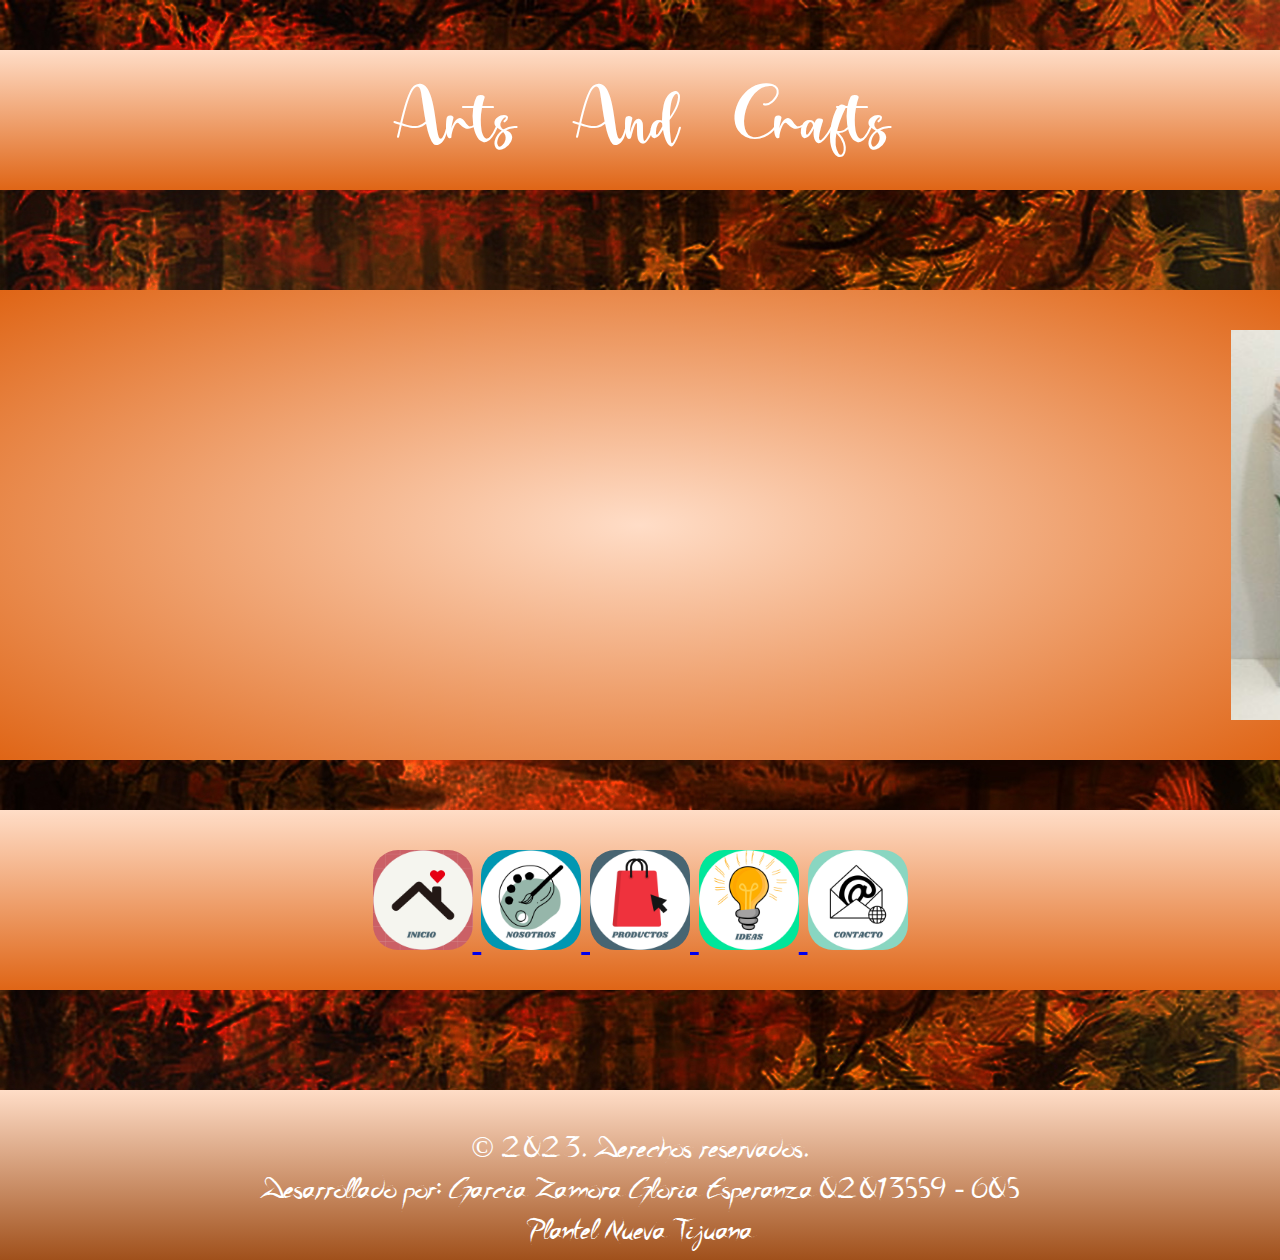
<file: index.html>
<!DOCTYPE html>
<html>
	<head>
		<title>
			Inicio-Lighthouse Of Wonders
		</title>
		<link rel="shortcut icon" href="Logo.png">
		<link rel="stylesheet" href="CSS/estilo.css">
	</head>
	<body>
		<center>
		<br>
			<div id="top"><br>
				<p class="encabezado">
				Arts&nbsp;&nbsp;&nbsp;And&nbsp;&nbsp;&nbsp;Crafts
				</p>
			</div>	
			<div id="principa"><br>
				<marquee>
					<img src="imagenes/fon4.jpg"
					class="marque">
					
						<img src="imagenes/fon1.jpg"
						class="marque">
				
					<img src="imagenes/fon2.jpg
					"class="marque">
					
						<img src="imagenes/pinture2.png"
						class="marque">
						
				</marquee>
			</div>
					
					
					<div id="boton"><br>
						<A href="index.html"> 
						<img src="imagenes/inicio.png"
						class="hiper">
						</A>
						
							<A href="html/nosotros.html">
							<img src="imagenes/nosotros.png"
							class="hiper">
							</A>
						
						<A href="html/productos.html">
						<img src="imagenes/productos.png"
						class="hiper">
						</A>
							
							<A href="html/Ideas.html">
							<img src="imagenes/ideas.png"
							class="hiper">
							</A>
						
						<A href="html/contacto.html">
						<img src="imagenes/contacto.png"
						class="hiper">
						</A>
						
					</div>
					<br>
					<br>
						<div id="piep"><br>
					<p class="pie">
					
					&#169; 2023. Derechos reservados. <br>
					Desarrollado por: Garcia Zamora Gloria Esperanza 02013559 - 605 <br>
					Plantel Nueva Tijuana
					</p> 
						</div>
		</center>
	</body>
</html>
</file>
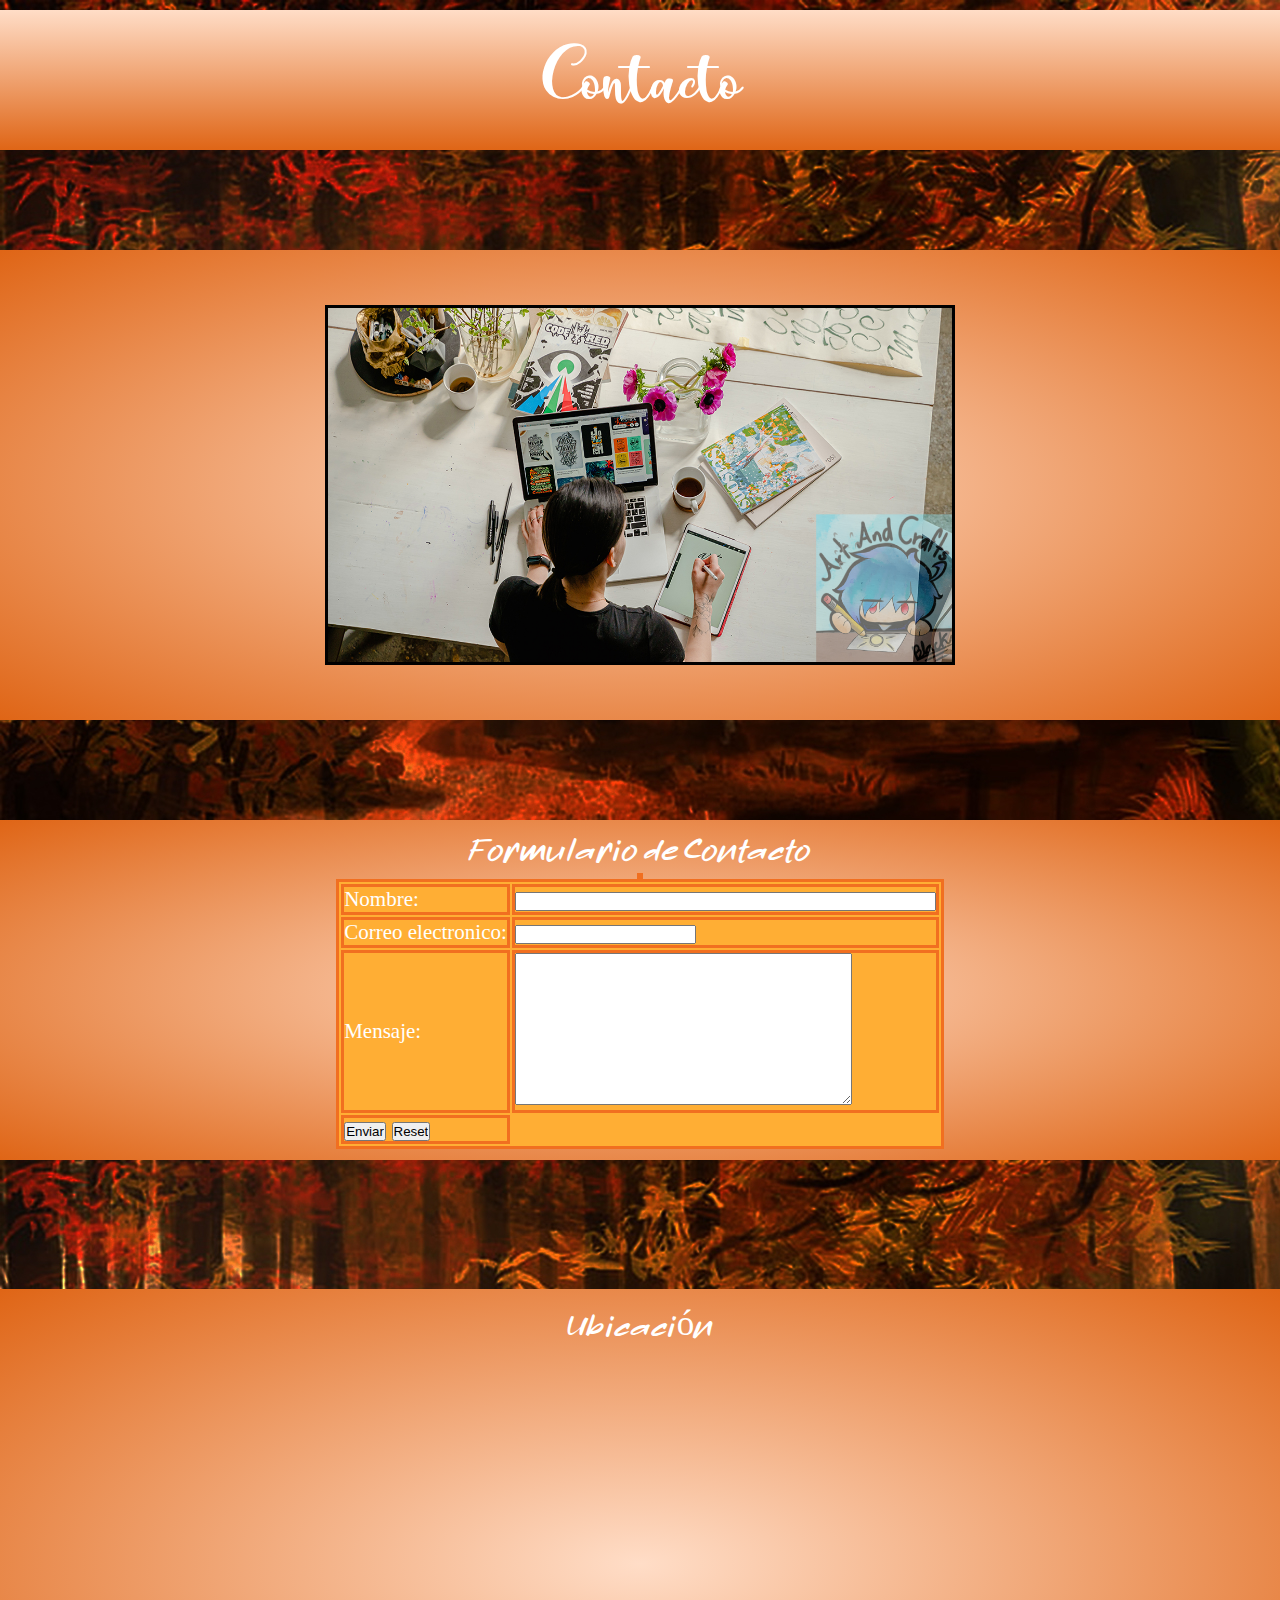
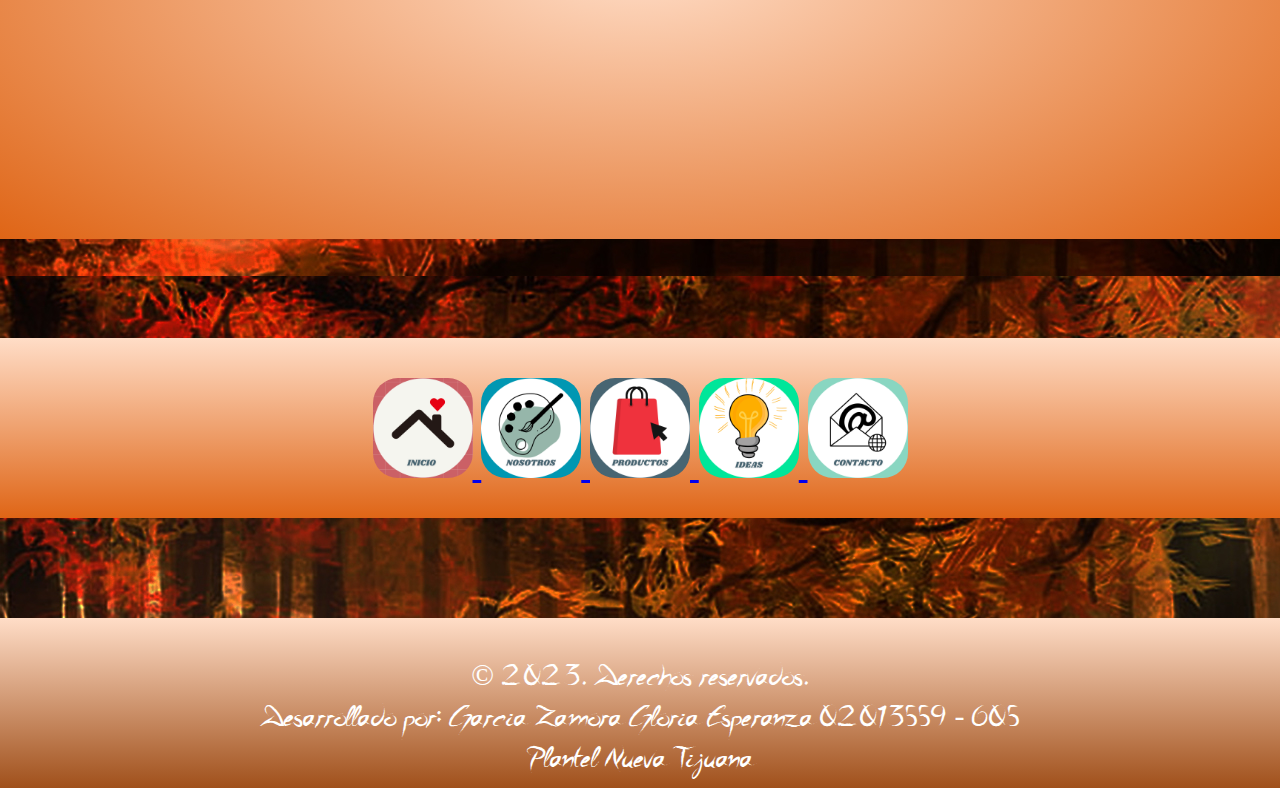
<file: html/contacto.html>
<!DOCTYPE html>
<html>
	<head>
		<title>
			Contacto-Lighthouse Of Wonders
		</title>
		<link rel="shortcut icon" href="../Logo.png">
		<link rel="stylesheet" href="../CSS/estilo.css">
	</head>
	<body>
		
		<center>
		<div id="top"><br>
			<p class="encabezado"> 
			Contacto
			</p>
		</div>
				<div id="principal"><br>
				<img src="../imagenes/contecte.png"
				class="ima">
				</div>
			
			<div id="princip">
			<p class="subtit">
			Formulario de Contacto
			</p>
	
			<table class="tablas">
			<form action= "mailto: 02013559@cobachbc.edu.mx">
				<table class="tablas">
				<tr>
					<td class="tex">
					<label for ="nombre"> Nombre: </label>
					</td>
					
					<td>
					<input type="text" size="50"
					name= "nombre" id="nombre">
					</input>
					</td>
				</tr>
						
					<tr>
					<td class="tex">
					<label for= "email"> Correo electronico: </label>
					</td>

						<td>
						<input type="email" id="email" name= "email"/></input>
						</td>
					</tr>

							<tr>
								<td class="tex">
								<label for="mensaje"> Mensaje:</label>
								</td>

								<td>
								<textarea rows="10" cols= "40"
								name="mensaje" id="mensaje"/></textarea>
								</td>
							</tr>
						
				<tr>
					<td>
						<input type="submit"
						value= "Enviar">
						<input type= "reset">
					</td>
				</tr>
				</table>
			</form>
			<br>
			
			<div id="princi">
			<p class="subtit">
			Ubicaci&oacute;n
			</p>
					<p>
						<center>
						<iframe src="https://www.google.com/maps/embed?pb=!1m17!1m12!1m3!1d3365.521427041904!2d-116.80712299999999!3d32.48549!2m3!1f0!2f0!3f0!3m2!1i1024!2i768!4f13.1!3m2!1m1!2zMzLCsDI5JzA3LjgiTiAxMTbCsDQ4JzI1LjYiVw!5e0!3m2!1ses!2smx!4v1678057867563!5m2!1ses!2smx" width="600" height="450" style="border:0;" allowfullscreen="" loading="lazy" referrerpolicy="no-referrer-when-downgrade"></iframe>
						</center>
					</p> 
					<br> <br> 
					
					<div id="boton"><br>
						<A href="../index.html">
						<img src="../imagenes/inicio.png"
						class="hiper">
						</A>
						
							<A href="nosotros.html">
							<img src="../imagenes/nosotros.png"
							class="hiper">
							</A>
						
						<A href="productos.html">
						<img src="../imagenes/productos.png"
						class="hiper">
						</A>
						
							<A href="Ideas.html">
							<img src="../imagenes/ideas.png"
							class="hiper">
							</A>

						<A href="contacto.html">
						<img src="../imagenes/contacto.png"
						class="hiper">
						</A>
					</div>
						
							
					<br><br>
						<div id="piep"><br>
					<p class="pie">
					
					&#169; 2023. Derechos reservados. <br>
					Desarrollado por: Garcia Zamora Gloria Esperanza 02013559 - 605 <br>
					Plantel Nueva Tijuana
					</p> 
						</div>
		</center>		
	</body>
</html>
</file>
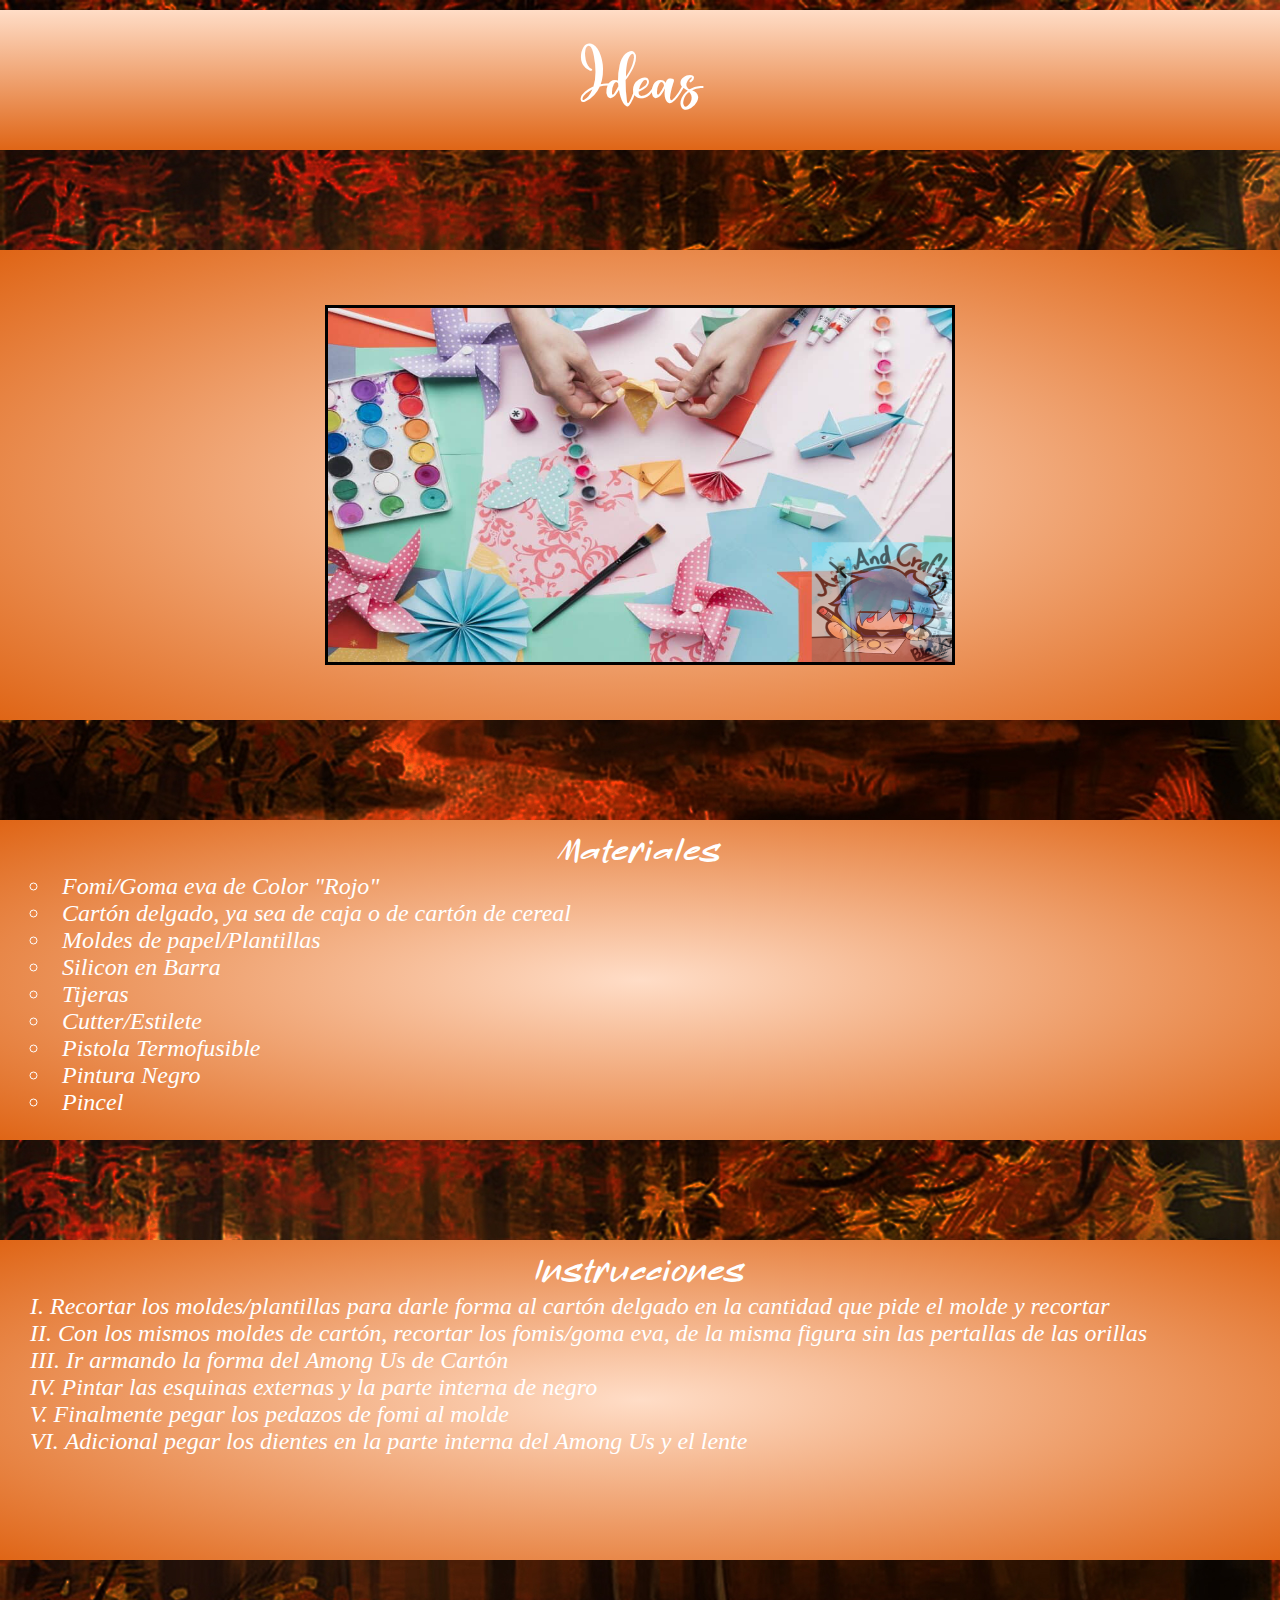
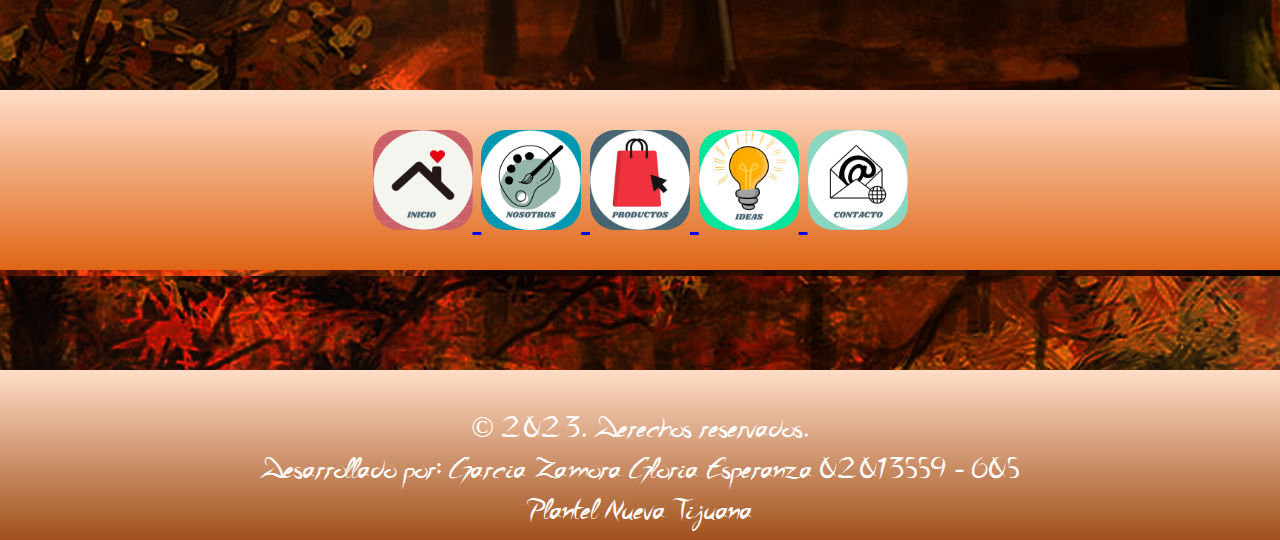
<file: html/Ideas.html>
<!DOCTYPE html>
	<head>
		<title>
			Ideas-Lighthouse Of Wonders
		</title>
		<link rel="shortcut icon" href="../Logo.png">
		<link rel="stylesheet" href="../CSS/estilo.css">
	</head>
	
	<body>
		
		<center>
			<div id="top"> <br>
				<p class="encabezado">
				Ideas
				</p>
			</div>
				
				<div id="principal"><br>
				<img src="../imagenes/ideidas.png"
				class="ima">
				</div>
			</CENTER>
			<!---No Ordenadas--->
				
		<div id="principal2">
				<p class="subtit">
				Materiales
				</p>
				
		
				<p><i>
				<ul class="texta">
				<li> Fomi/Goma eva de Color "Rojo" </li>
				<li> Cart&oacute;n delgado, ya sea de caja o de cart&oacute;n de cereal </li>
				<li> Moldes de papel/Plantillas </li>
				<li> Silicon en Barra </li>
				<li> Tijeras </li>
				<li> Cutter/Estilete </li>
				<li> Pistola Termofusible </li>
				<li> Pintura Negro </li>
				<li> Pincel </li>
				</p></i>
		</div>
			
			<!---Ordenadas--->
		<div id="principal2">
			
			<p class="subtit">
				Instrucciones
				</p>
		
			<p><i>
			<ol class="texta">
				<li> Recortar los moldes/plantillas para darle forma al cart&oacute;n delgado
				en la cantidad que pide el molde y recortar </li>
				<li> Con los mismos moldes de cart&oacute;n, recortar los fomis/goma eva, de la misma figura sin las pertallas de las orillas </li>
				<li> Ir armando la forma del Among Us de Cart&oacute;n </li>
				<li> Pintar las esquinas externas y la parte interna de negro </li>
				<li> Finalmente pegar los pedazos de fomi al molde </li>
				<li> Adicional pegar los dientes en la parte interna del Among Us y el lente </li>
			</ol></i>
			</p>
		</div>
				<center>
			<br> <br> 
					
					<div id="boton"><br>
						<A href="../index.html">
						<img src="../imagenes/inicio.png"
						class="hiper">
						</A>
						
							<A href="../html/nosotros.html">
							<img src="../imagenes/nosotros.png"
							class="hiper">
							</A>
						
						<A href="productos.html">
						<img src="../imagenes/productos.png"
						class="hiper">
						</A>
						
							<A href="../html/Ideas.html">
							<img src="../imagenes/ideas.png"
							class="hiper">
							</A>
							
						<A href="../html/contacto.html">
						<img src="../imagenes/contacto.png"
						class="hiper">
						</A>
					</div>
							
							
				<br><br>
						<div id="piep"><br>
					<p class="pie">
					
					&#169; 2023. Derechos reservados. <br>
					Desarrollado por: Garcia Zamora Gloria Esperanza 02013559 - 605 <br>
					Plantel Nueva Tijuana
					</p> 
						</div>
			
				</center>
	</body>
</html>
</file>
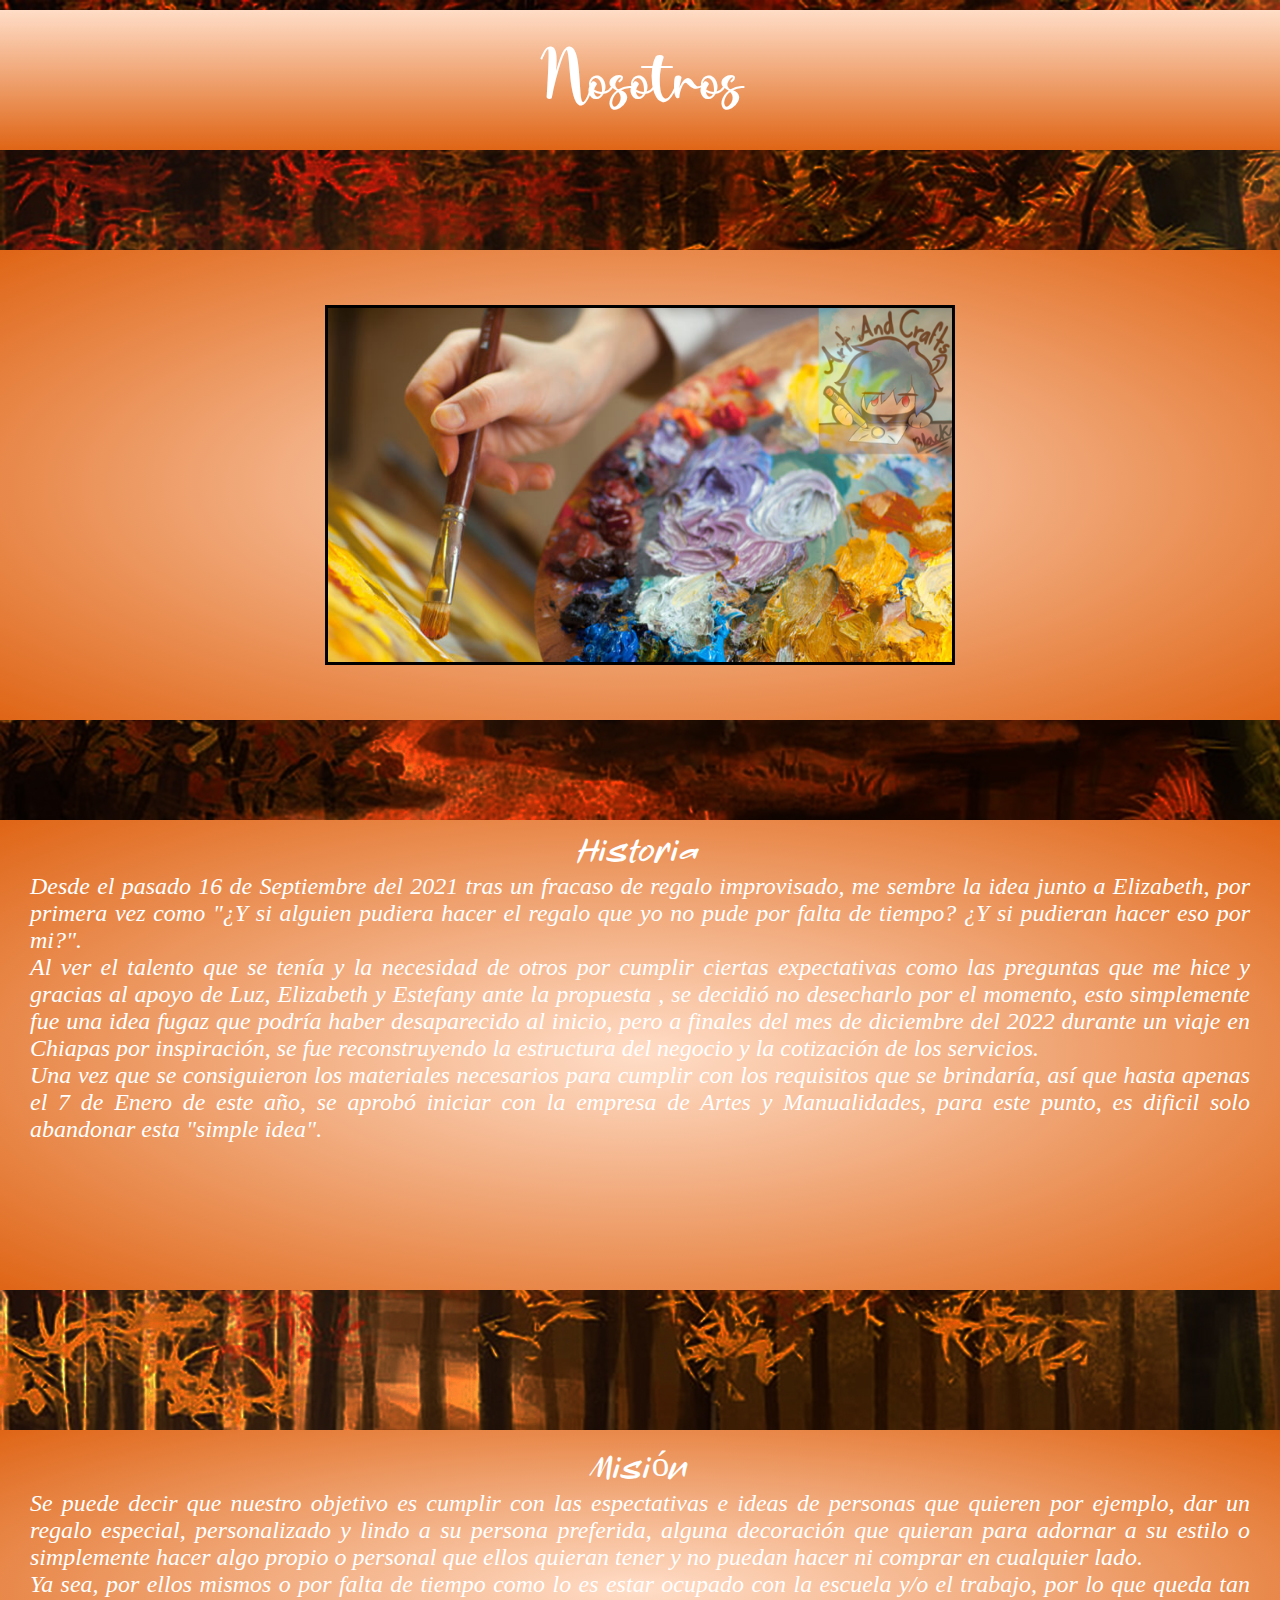
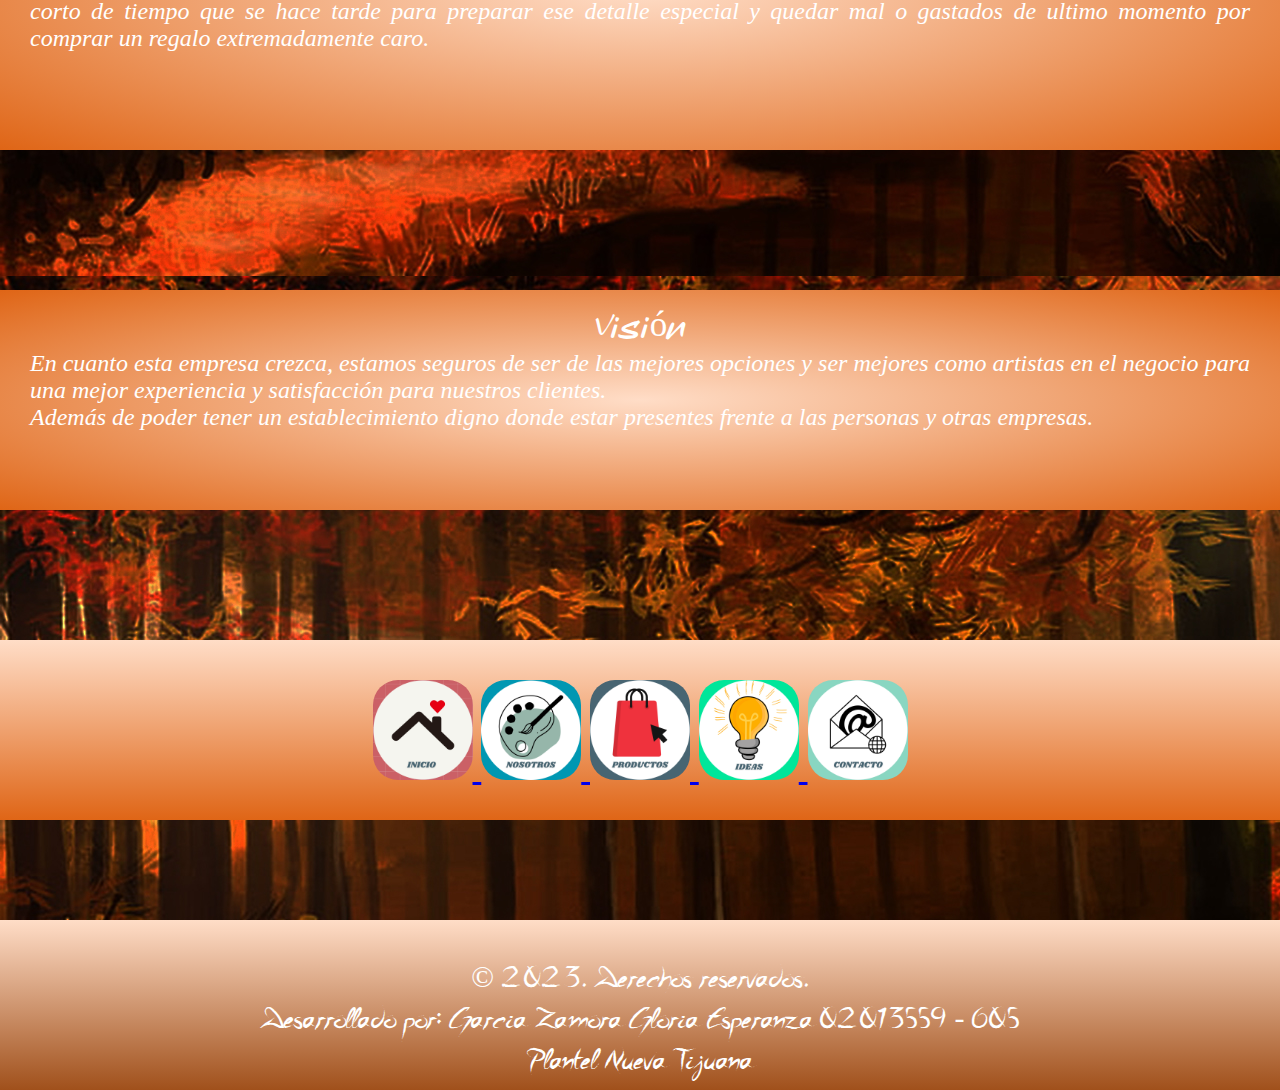
<file: html/nosotros.html>
<!DOCTYPE html>
<html>
	<head>
		<title>
			Nosotros-Lighthouse Of Wonders
		</title>
		<link rel="shortcut icon" href="../Logo.png">
		<link rel="stylesheet" href="../CSS/estilo.css">
	</head>
	<body>
		<center>
			<div id="top"> <br>
				<p class="encabezado">
				Nosotros
				</p>
			</div>
				<div id="principal"> <br>
					<img src="../imagenes/pinture.png"
					class="ima">
				</div>
						<div id="principal">
		
						<p class="subtit">
							Historia
						</p>
						<p>
							<i>
							Desde el pasado 16 de Septiembre del 2021 tras un fracaso de regalo improvisado, me sembre la idea junto a Elizabeth, por primera vez como "&iquest;Y si alguien pudiera hacer el regalo que yo no pude por falta de tiempo? &iquest;Y si pudieran hacer eso por mi?". <br>
							Al ver el talento que se ten&iacute;a y la necesidad de otros por cumplir ciertas expectativas como las preguntas que me hice y gracias al apoyo de Luz, Elizabeth y Estefany ante la propuesta , se decidi&oacute; no desecharlo por el momento,
							esto simplemente fue una idea fugaz que podr&iacute;a haber desaparecido al inicio, pero a finales del mes de diciembre del 2022 durante un viaje en Chiapas por inspiraci&oacute;n,
							se fue reconstruyendo la estructura del negocio y la cotizaci&oacute;n de los servicios. <br>Una vez que se consiguieron los materiales necesarios
							para cumplir con los requisitos que se brindar&iacute;a, as&iacute; que hasta apenas el 7 de Enero de este a&ntilde;o, se aprob&oacute; iniciar con la empresa de Artes y Manualidades, para este punto, es dificil solo abandonar esta "simple idea".
							</i>
							<br> 
						</p>
						</div>
					<br>
						<div id="principal2">
		
						<p class="subtit">
							Misi&oacute;n</p>
							<i> <p>
							Se puede decir que nuestro objetivo es cumplir con las espectativas e ideas de personas que quieren por ejemplo, dar un regalo especial, personalizado y lindo a su persona preferida,
							alguna decoraci&oacute;n que quieran para adornar a su estilo o simplemente hacer algo propio o personal que ellos quieran tener y no puedan hacer ni comprar en cualquier lado. <br> Ya sea, por ellos mismos o por falta de tiempo
							como lo es estar ocupado con la escuela y/o el trabajo, por lo que queda tan corto de tiempo que se hace tarde para preparar ese detalle especial y quedar mal o gastados de ultimo momento por comprar un regalo extremadamente caro.
							</i> </p>
						</div>
						
					<br>
						<div id="principal3">
		
						<p class="subtit">
							Visi&oacute;n </p>
							<i> <p>
							En cuanto esta empresa crezca, estamos seguros de ser de las mejores opciones y ser mejores como artistas en el negocio para una mejor experiencia y satisfacci&oacute;n para nuestros clientes. <br>
							Adem&aacute;s de poder tener un establecimiento digno donde estar presentes frente a las personas y otras empresas.
							</i> </p>
							</div>
					<br>
					<br>
					<div id="boton"><br>
						<A href="../index.html">
						<img src="../imagenes/inicio.png"
						class="hiper">
						</A>
						
							<A href="../html/nosotros.html">
							<img src="../imagenes/nosotros.png"
							class="hiper">
							</A>
						
						<A href="productos.html">
						<img src="../imagenes/productos.png"
						class="hiper">
						</A>
						
							<A href="../html/Ideas.html">
							<img src="../imagenes/ideas.png"
							class="hiper">
							</A>
						
						<A href="../html/contacto.html">
						<img src="../imagenes/contacto.png"
						class="hiper">
						</A>
					</div>
					<br>
					<br>
						<div id="piep"><br>
					<p class="pie">
					
					&#169; 2023. Derechos reservados. <br>
					Desarrollado por: Garcia Zamora Gloria Esperanza 02013559 - 605 <br>
					Plantel Nueva Tijuana
					</p> 
						</div>
		</center>
	</body>
</html>
</file>
<file: CSS/estilo.css>
body {
	background-image: url("../imagenes/FONDO.jpg");
	font-family: "Catchy Mager", "Times New Roman", Arial;
	font-size: 35px;
	color:#FFFFFF;
}

p{
	text-align: justify;
	font-size: 24px;
	color:#FFFFFF;
}

hr{
	border:5px solid #FFFFFF;
	border-radius: 7px
	}

table,tr,td{
	border: 3px solid;
	border-color: #F16F20;
	background-color: #FFAE34;
}
/* TEXT  TH son texto de las tablas de productos/formulario
y TEXTA tambien para listas ol y ul*/
.tex{
	font-family: "Times New Roman", Arial;
	font-size: 21px;
	color:#FFFFFF;
}
.texta{
	font-family: "Times New Roman", Arial;
	font-size: 24px;
	color:#FFFFFF;
}

th{
	border: 3px solid;
	border-color: #FFD28E;
	background-color: #FFA84B;
}

ul{
	text-align:left;
	list-style-type: circle;
	list-style-position: inside;
}

ol{
	list-style-type: upper-roman;
	list-style-position: inside;
}

.pie{
	text-align: center;
	font-size: 30px;
	color:#FFFFFF;
	font-family: fuente3;
	font-weight: ;
	
}

.titulo{
	text-align: center;
	font-size: 40px;
	color:#FFFFFF;
	font-family: "Catchy Mager", "Times New Roman";
	font-weight: bold;
	
}

.tablas{
	font-family: "Catchy Mager", Arial;
	font-size: 20px;
	color:#FFFFFF;
}

.marque {
	height: 390px;
	width: 680px;
}

.hiper{
	height: 100px;
	width: 100px;
	border-radius: 25%;
}

.hiper:hover{
	box-shadow: 0 0 20px red;
}

.it{
	height: 300px;
	width: 200px;
	border: 4px solid #EB7218;
}

.ima{
	height: 360px;
	width: 630px;
	border: 3px solid #000000;
}
/*padding: px
opacity: 100%;*/

@font-face{
	font-family: mifuente;
	src: url(../fuentes/Mabussa.ttf);
}

@font-face{
	font-family: fuente2;
	src: url(../fuentes/aApaBedone1112.ttf);
}

/* Fuente de .pie*/
@font-face{
	font-family: fuente3;
	src: url(../fuentes/AQuietSleep.ttf);
}

.encabezado{
	font-family: mifuente;
	text-align: center;
	font-size: 50px;
	color:#FFFFFF;
}

.subtit{
	font-family: fuente2;
	text-align: center;
	font-size: 35px;
	color:#FFFFFF;
}

*{
	margin: 0px;
	padding: 0px;
}

div#top{
	margin-top: 10px;
	margin-bottom: 20px;
	width: 100%;
	height: 140px;
	background-image: linear-gradient(#FFDDC7, #DF6516);
}

div#principal{
	padding-left:30px;
	padding-right:30px;
	padding-top:15px;
	margin: auto;
	margin-top: 100px;
	width: 100%;
	height: 470px;
	background-image: radial-gradient(#FFDDC7, #DF6516);
}

div#principa{
	margin: auto;
	margin-top: 100px;
	width: 100%;
	height: 470px;
	background-image: radial-gradient(#FFDDC7, #DF6516);
}

div#princip{
	padding-top:15px;
	margin: auto;
	margin-top: 100px;
	width: 100%;
	height: 340px;
	background-image: radial-gradient(#FFDDC7, #DF6516);
}

div#principal2{
	padding-left:30px;
	padding-right:30px;
	padding-top:15px;
	margin: auto;
	margin-top: 100px;
	width: 100%;
	height: 320px;
	background-image: radial-gradient(#FFDDC7, #DF6516);
}

div#principal3{
	padding-left:30px;
	padding-right:30px;
	padding-top:15px;
	margin: auto;
	margin-top: 100px;
	width: 100%;
	height: 220px;
	background-image: radial-gradient(#FFDDC7, #DF6516);
}

div#principal4{
	padding-top:15px;
	margin: auto;
	margin-top: 100px;
	width: 100%;
	height: 560px;
	background-image: radial-gradient(#FFDDC7, #DF6516);
}

div#princi{
	padding-top:15px;
	margin: auto;
	margin-top: 100px;
	width: 100%;
	height: 550px;
	background-image: radial-gradient(#FFDDC7, #DF6516);
}

div#principal5{
	padding-top:20px;
	margin: auto;
	margin-top: 100px;
	width: 100%;
	height: 750px;
	background-image: radial-gradient(#FFDDC7, #DF6516);
}

div#piep{
	margin-top: 20px;
	width: 100%;
	height:170px;
	background-image: linear-gradient(#FFDDC7, #A0501B);
}

div#boton{
	margin: auto;
	margin-top: 50px;
	width: 100%;
	height: 180px;
	background-image: linear-gradient(#FFDDC7, #DF6516);
}

/*codigo de productos*/
.caja{
	height: 444px;
	width: 210px;
	background: #FFA84B;
	border: 3px solid #EB7218;
	margin: 2px;
	padding-top: 5px;
	color: white;
	text-align: center;
	display:inline-block;
}
.caja:hover{
	box-shadow: 0 0 20px red;
	transform: scale(1.2);
}

.caja2{
	height: 613px;
	width: 210px;
	background: #FFA84B;
	border: 3px solid #EB7218;
	margin: 2px;
	padding-top: 5px;
	color: white;
	text-align: center;
	display:inline-block;
}

.caja2:hover{
	box-shadow: 0 0 20px orange;
	transform: scale(1.2);
}

.caja-texto2{
	padding-top: 0px;
	padding-bottom: 2px;
	margin-left: 3px;
	margin-right: 3px;
	font-size: 25px;
	color: white;
	font-weight: bold;
	border: 4px solid #EB7218;
}

.text-adicional2{
	padding-top: 2px;
	padding-bottom: 2px;
	margin-left: 3px;
	margin-right: 3px;
	margin-top:3px;
	font-size: 20px;
	color: white;
	border: 4px solid #EB7218;
}

.caja-texto{
	padding-top: 20px;
	padding-bottom: 5px;
	font-size: 35px;
	color: white;
	font-weight: bold;
	
}

.text-adicional{
	padding-top: 10px;
	padding-bottom: 10px;
	padding-left: 20px;
	padding-right: 20px;
	padding-top: 7px;
	font-size: 25px;
}

/*codigo de  productos*/

.caja3{
	height: 670px;
	width: 800px;
	background: #FFA84B;
	border: 1px solid #000000;
	margin: 2px;
	padding-top: 5px;
	color: white;
	text-align: center;
	display:inline-block;
}

.imag{
	border:10px solid #FFC767;
	height:300px;
	width:200px;
	transition: 1.2s;
	object-fit:cover;
}

.imag:hover {
	transform: scale(1.7);
}

*{
	box-sizing: border-box;
	margin: 0px;
	padding: 0px;
}

.linea{
	background: #FFA84B;
	height: 5px;
	width: 100%;
	display:block;
	
}

	
/*Codigos extra*/	
	
.imacarrousel{
	height:450px;
	width:300px;
}

.carrousel{
    width: 300px;
    margin:auto;
    box-sizing: border-box;
}

.conteCarrousel{
    width: 100%;
    height: 450px;
    overflow: hidden;
    box-sizing: border-box;
}

.itemCarrousel{
	position: relative;
	width: 100%;
	height: 100%;
	box-sizing: border-box;
}

.itemCarrouselTarjeta{
	width: 100%;
	height: 100%;
	box-sizing: border-box;
}

.itemCarrouselArrows{
	position: absolute;
	top: 0;
	bottom: 0;
	left: 0;
	right: 0;
	height: 100%;
	width: 100%;
	display: flex;
	align-items: center;
	justify-content: space-between;
	padding: 20px;
	box-sizing: border-box;
}

.itemCarrouselArrows > i:hover{
	cursor: pointer;
}

.conteCarrouselController{
	width: 480px;
	display: flex;
	justify-content: space-evenly;
}

.conteCarrouselController > a{
	text-decoration: none;
	font-size: 32px;
	color: grey;
}

.itemCarrouselArrows > a > i{
	color: white;
}

#itemCarrousel-1{
    background-color: red;
}

#itemCarrousel-2{
    background-color:blue;
}

#itemCarrousel-3{
    background-color: green;
}
#itemCarrousel-4{
    background-color: purple;
}

div#descripcion{
	padding-top: 20px;
	padding-left: 20px;
	padding-right: 20px;
	font-family:"comic sans ms";
	font-size:18px;
	color:white;
	text-align:left;
}

.menu{
	padding-top: 10px;
	padding-left: 10px;
	padding-right: 10px;
	font-family:"comic sans ms";
	font-size:20px;
	height:250px;
	width:480px;
	background-color:;
	border:1px solid #eee;
	margin:5px;
	color:black;
	display:inline-block;
	text-align:left;
}

.menu:hover{
	box-shadow:0 0 10px red;
	color: white;
}

.control{
	height:150px;
	width:100px;
}

.control:hover{
	box-shadow:0 0 10px red;
	filter: blur(3px);
}

div#principal6{
	margin: auto;
	margin-top: 100px;
	width: 500px;
	height: 950px;
	background-image: radial-gradient(#FFDDC7, #DF6516);
}
</file>
